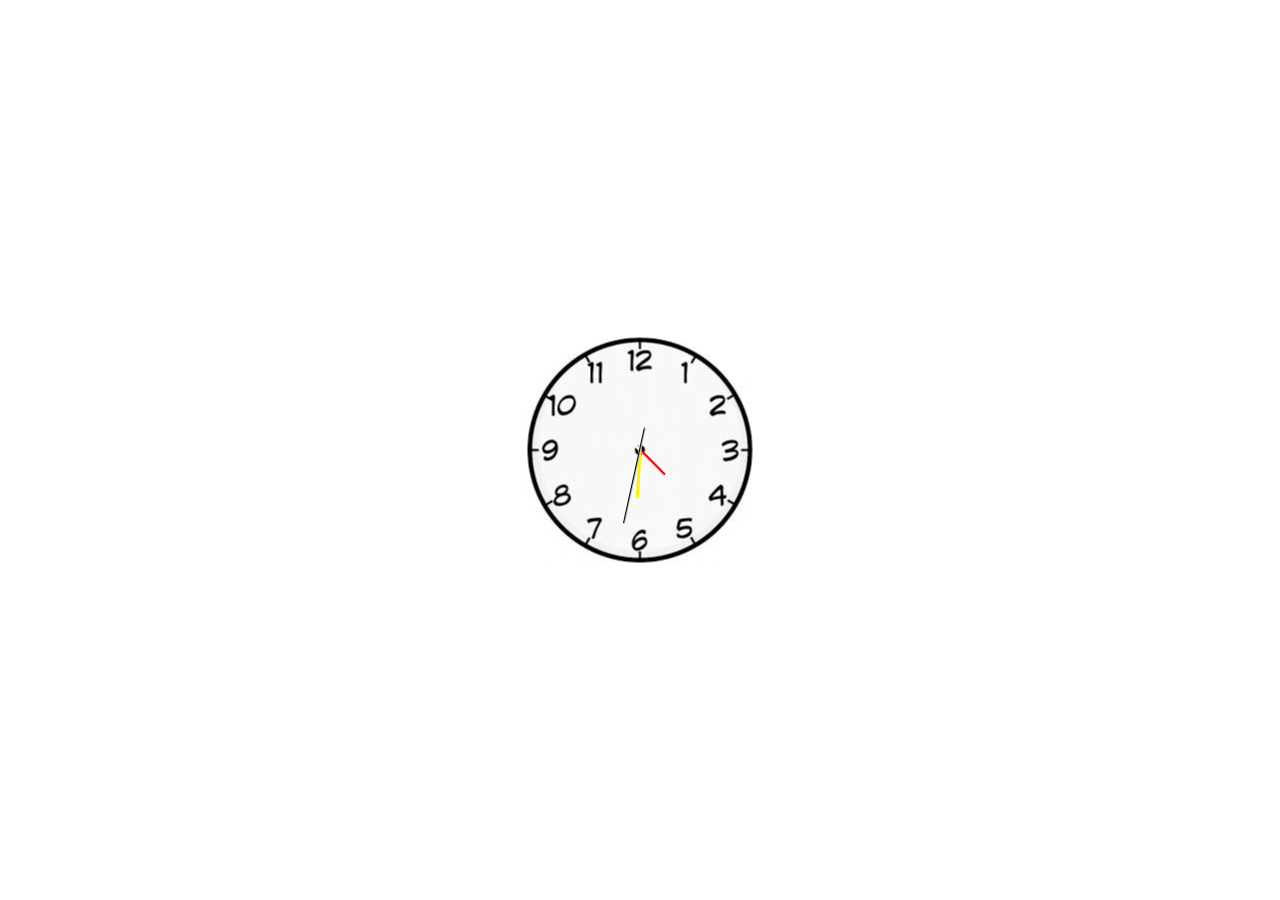
<file: index.html>
<html>
<head>
    
<title>
Clock    
</title>
<link rel="stylesheet" href="style.css">
</head>
<body>
<div class="container">
<img src="download.jpg" class="img">
<img src="hourHand.png" class="hourHand">
<img src="minuteHand.png" class="minuteHand">
<img src="prototype.png" class="hand">
</div>
<script src="script.js"></script>
</body>
</html>
</file>
<file: style.css>
body
{
    display:flex;
    align-items:center;
}
.container
{
    width:100%
}
.container img {
    position: absolute;
    top: 50%;
    left: 50%;
    transform: translateX(-50%) translateY(-50%);
}
</file>
